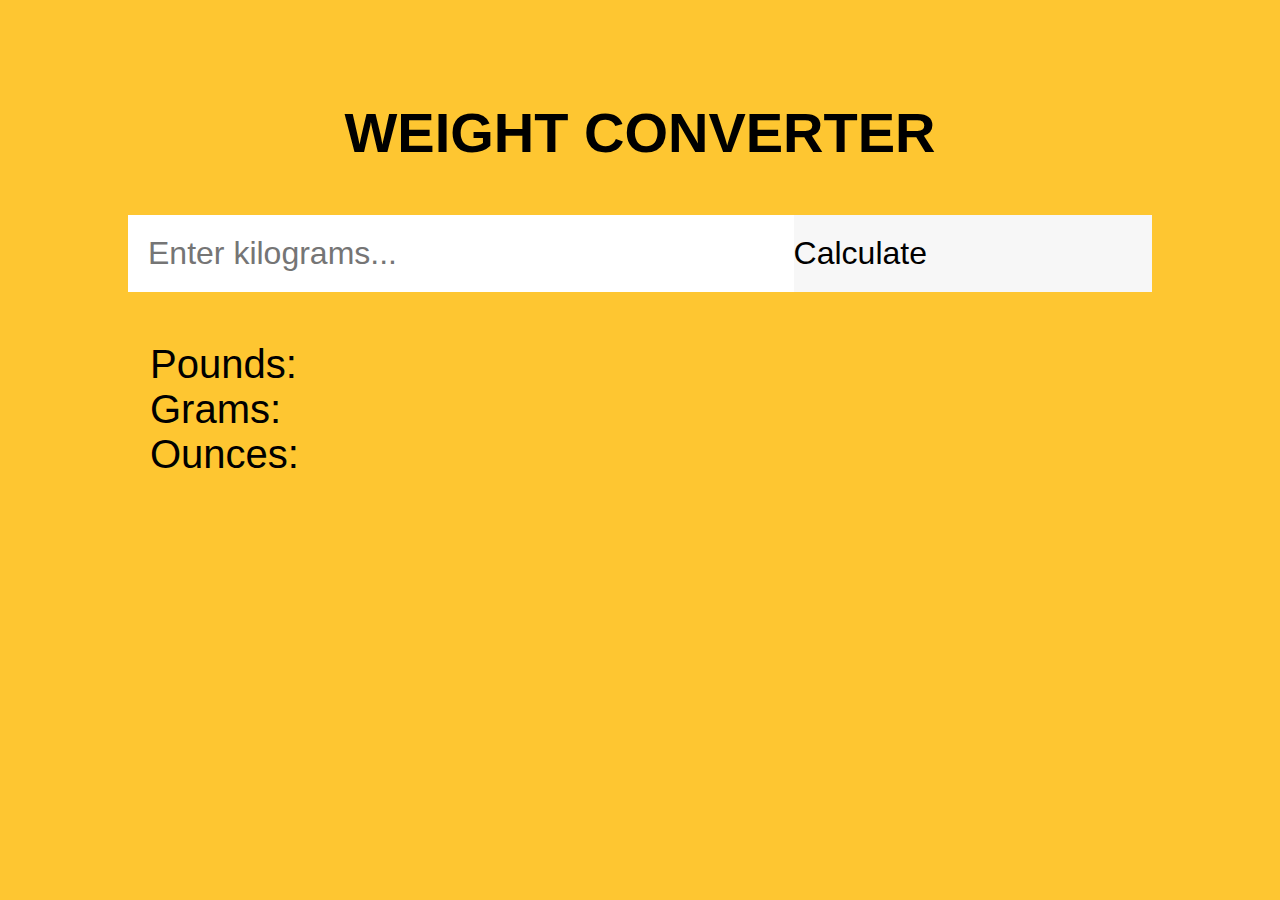
<file: JS Tasks 2/JS Tasks/Task 1/Index.html>
<!DOCTYPE html>
<html lang="en">
  <head>
    <meta charset="UTF-8" />
    <title>Weight Converter</title>
    <!-- Custom CSS -->
    <link rel="stylesheet" href="style.css" />
    <!-- Custom JS -->
    <script defer src="./script.js"></script>
  </head>
  <body>
    <header>
      <!-- Header code-->
    </header>

    <main>
      <div class="wrapper">
        <h1 class="headline">Weight Converter</h1>
        <!-- Users input -->
        <form>
          <input type="text" id="search" placeholder="Enter kilograms..." />
          <input type="text" id="submit-btn" value="Calculate" onclick="getInput()" />
          <!-- <button id="button" onclick="getInput()">Calculate</button> -->
        </form>

        <!-- Place for output after form submission -->

        <div id="output">
          <p>Pounds: <span id="Pounds"></span></p>
          <p>Grams: <span id="Grams"></span></p>
          <p>Ounces: <span id="Ounces"></span></p>
        <!-- <p>Grams: <span id="Grams"></span></p>
 
        <p>Ounces: <span id="Ounces"></span></p> -->
        </div>
      </div>
  
    </main>

    <footer>
      <!-- Footer code -->
    </footer>
  </body>
</html>
</file>
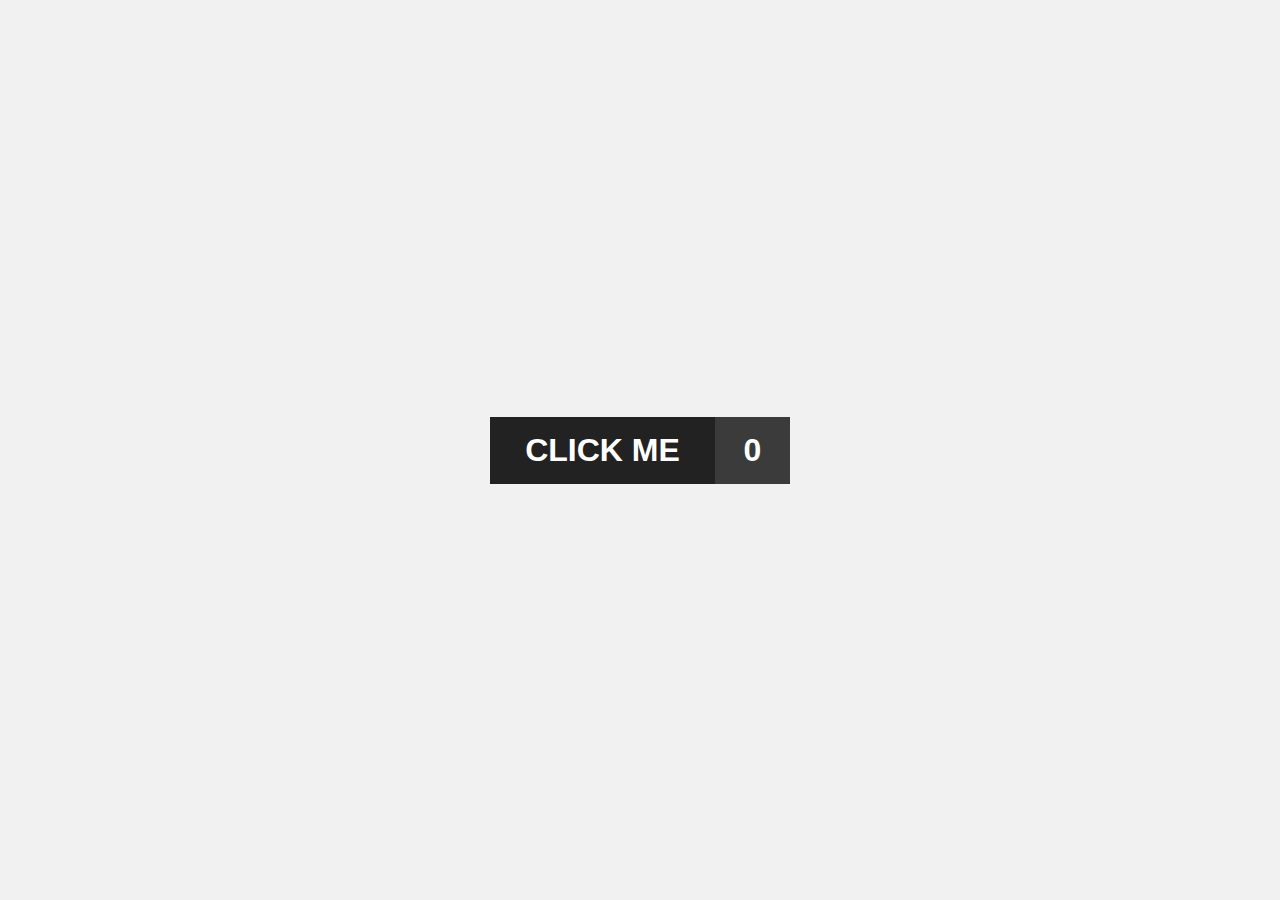
<file: JS Tasks 2/JS Tasks/Task 2/index.html>
<!DOCTYPE html>
<html lang="en">
  <head>
    <meta charset="UTF-8" />
    <title>Change button state</title>
    <!-- Custom CSS -->
    <link rel="stylesheet" href="./style.css" />
    <!-- Custom JS -->
    <script defer src="./script.js"></script>
  </head>
  <body>
    <header>
      <!-- Header code-->
    </header>

    <main>
      <div class="wrapper">
        <div class="btn">
          <div id="btn__element" onclick="clickQty()">CLICK ME</div>
          <div id="btn__state" >0</div>
        </div>
      </div>
    </main>

    <footer>
      <!-- Footer code -->
    </footer>
  </body>
</html>
</file>
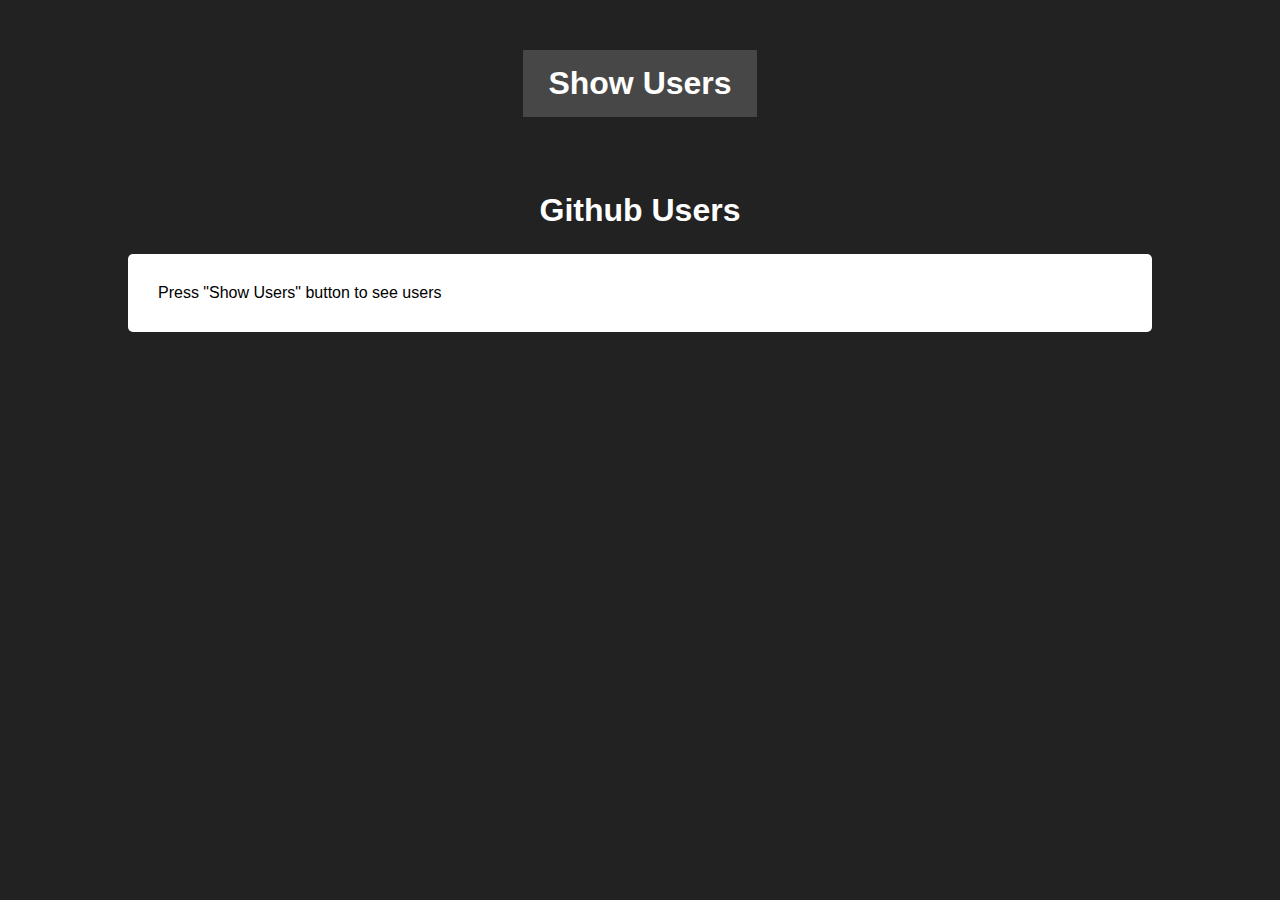
<file: JS Tasks 2/JS Tasks/Task 3/index.html>
<!DOCTYPE html>
<html lang="en">
  <head>
    <meta charset="UTF-8" />
    <title>Show Github users</title>
    <!-- Custom CSS -->
    <link rel="stylesheet" href="./style.css" />
    <!-- Custom JS -->
    <script defer src="./script.js"></script>
  </head>
  <body>
    <header>
      <!-- Header code-->
    </header>

    <main>
      <div class="wrapper">
        <div class="btn-container">
          <button id="btn" onclick="showUsers()">Show Users</button>
        </div>
        <div class="output-cointainer">
          <h1>Github Users</h1>
          <div id="output">
            <!-- Results goes here -->
            <p id="message" class="test">Press "Show Users" button to see users</p>
          </div>
        </div>
      </div>
    </main>

    <footer>
      <!-- Footer code -->
    </footer>
  </body>
</html>
</file>
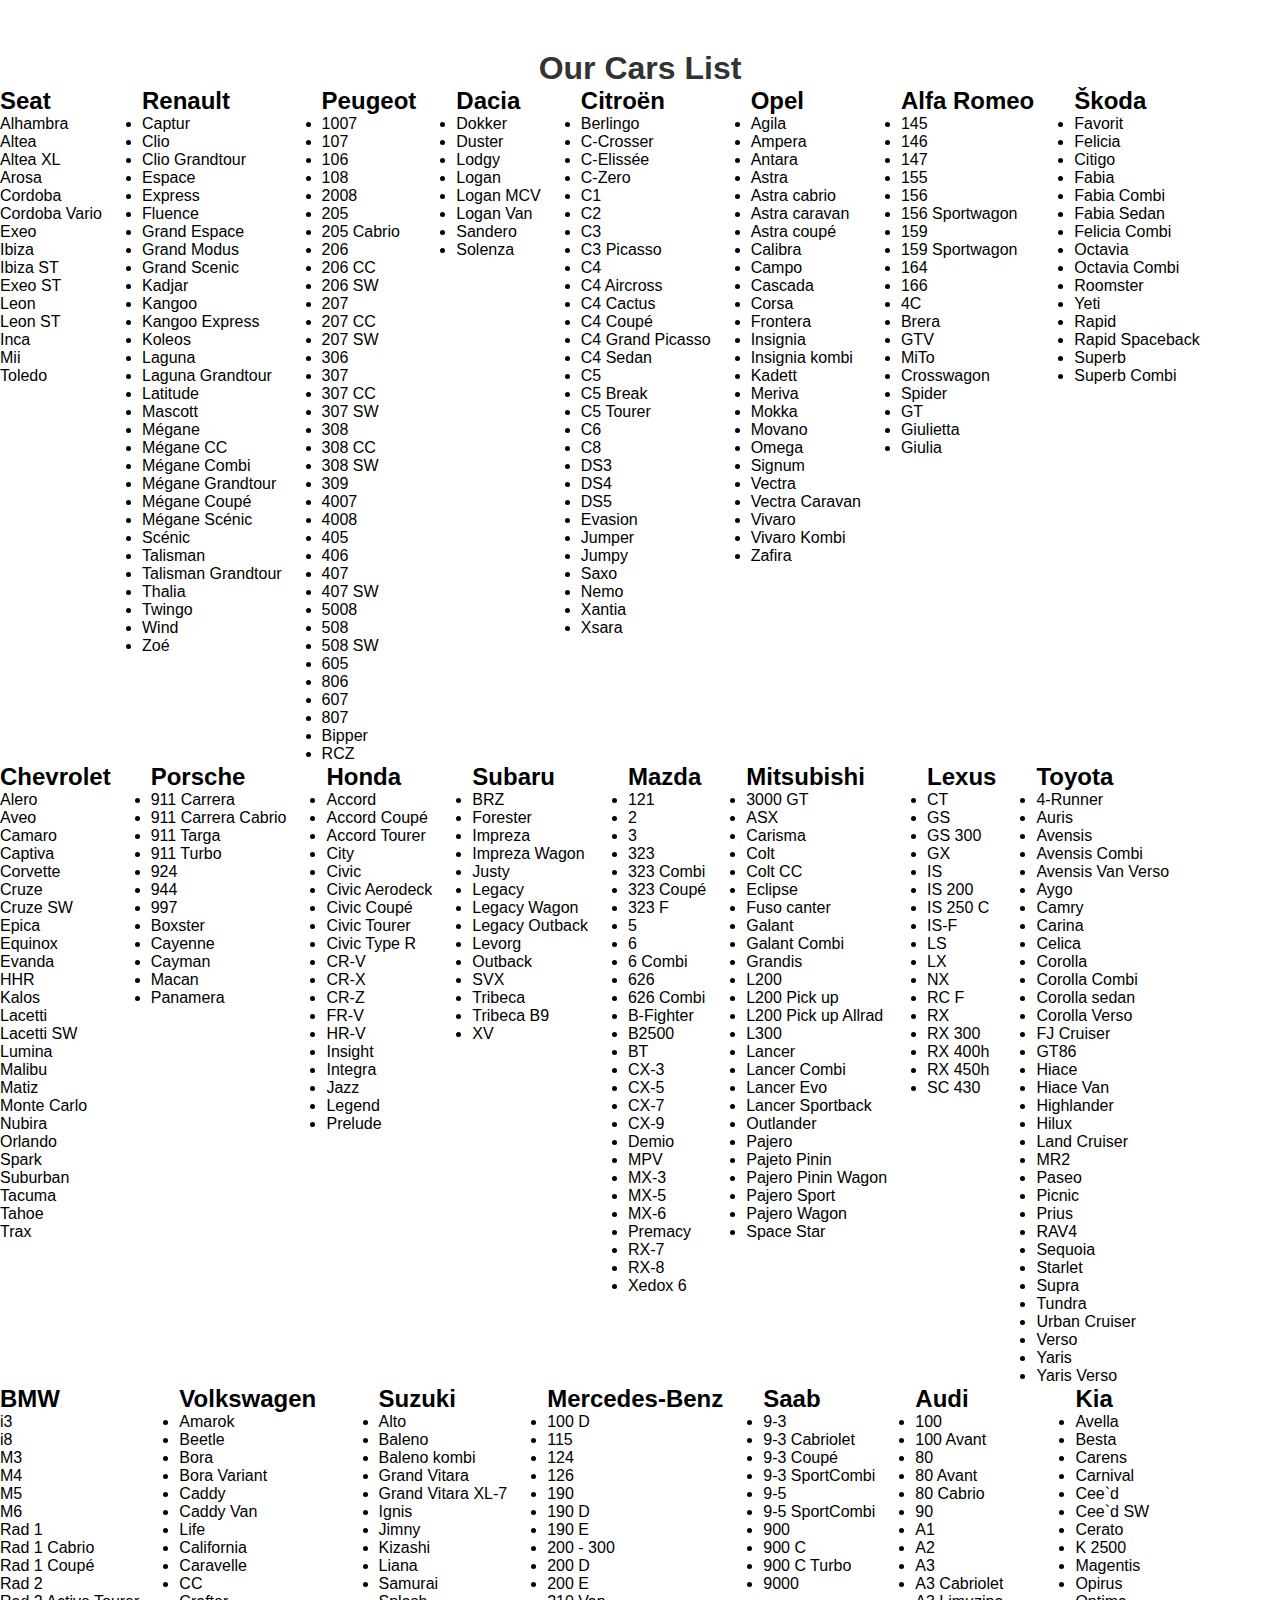
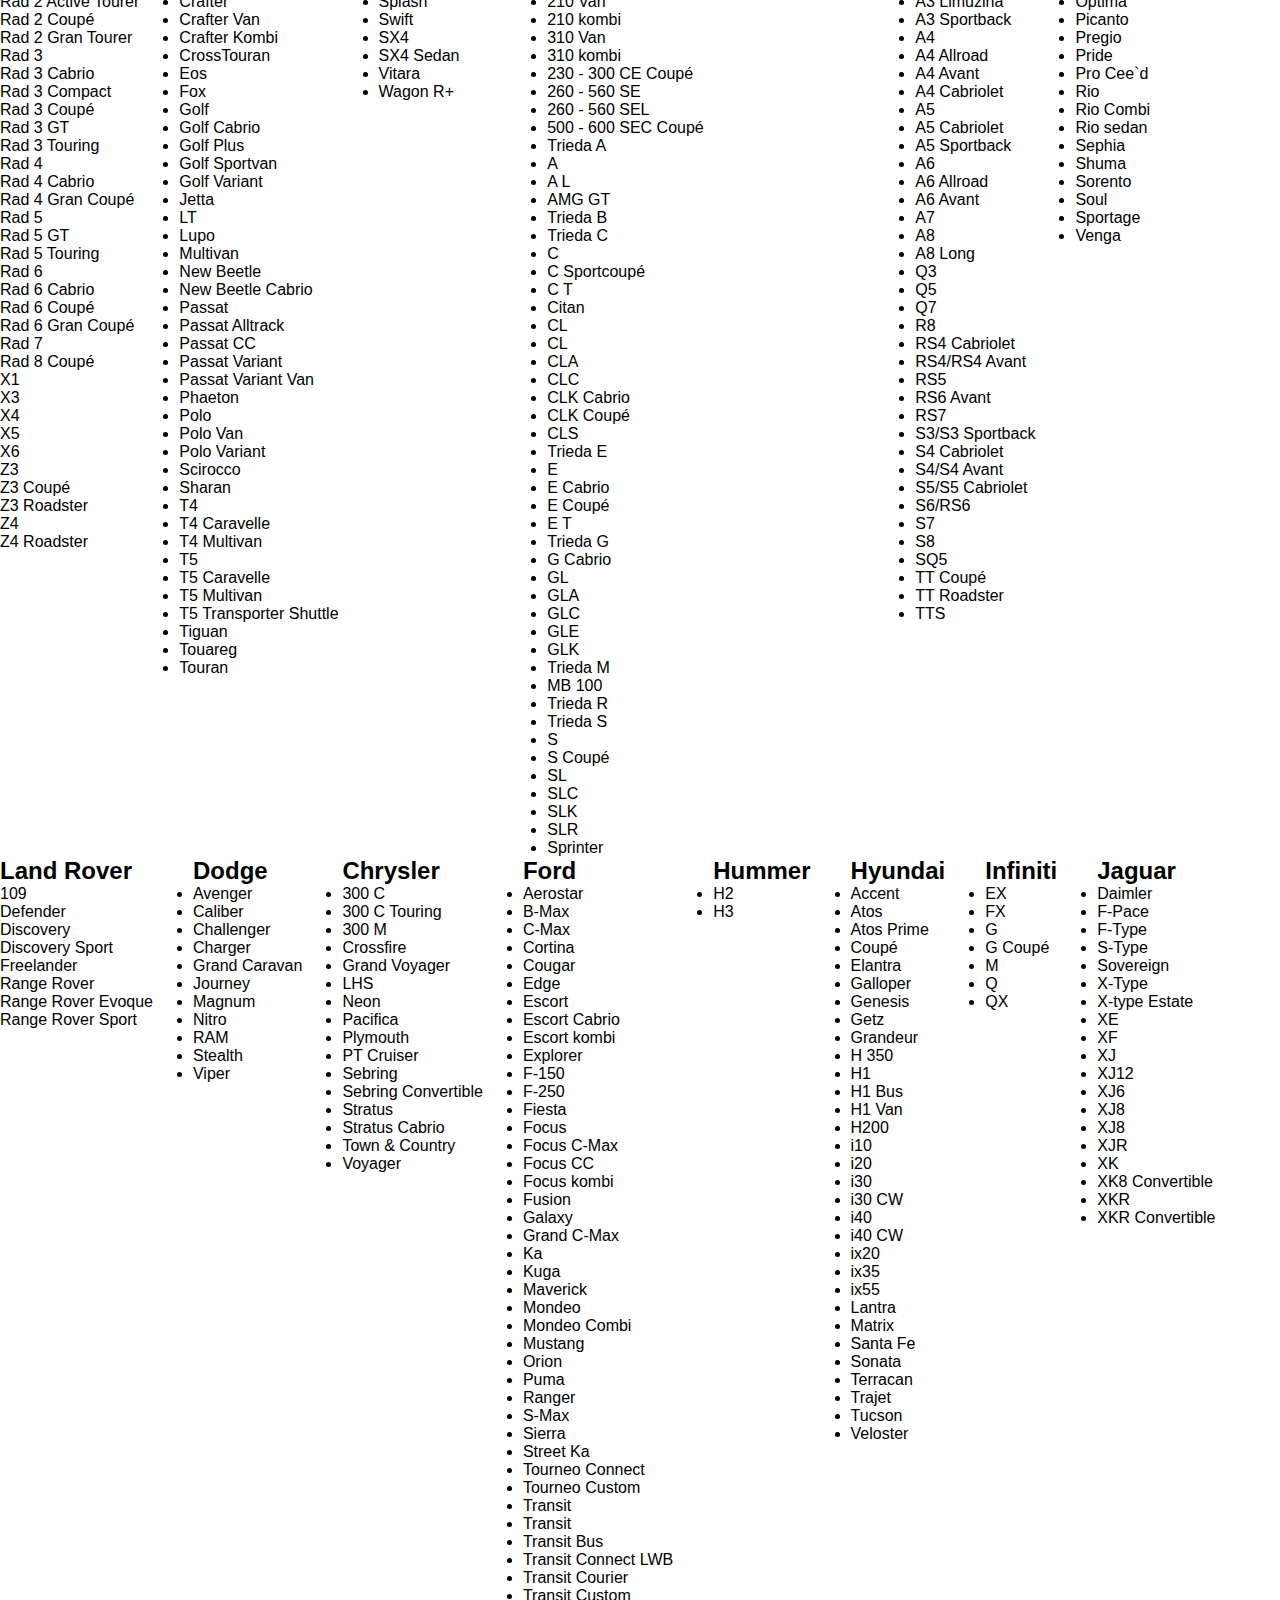
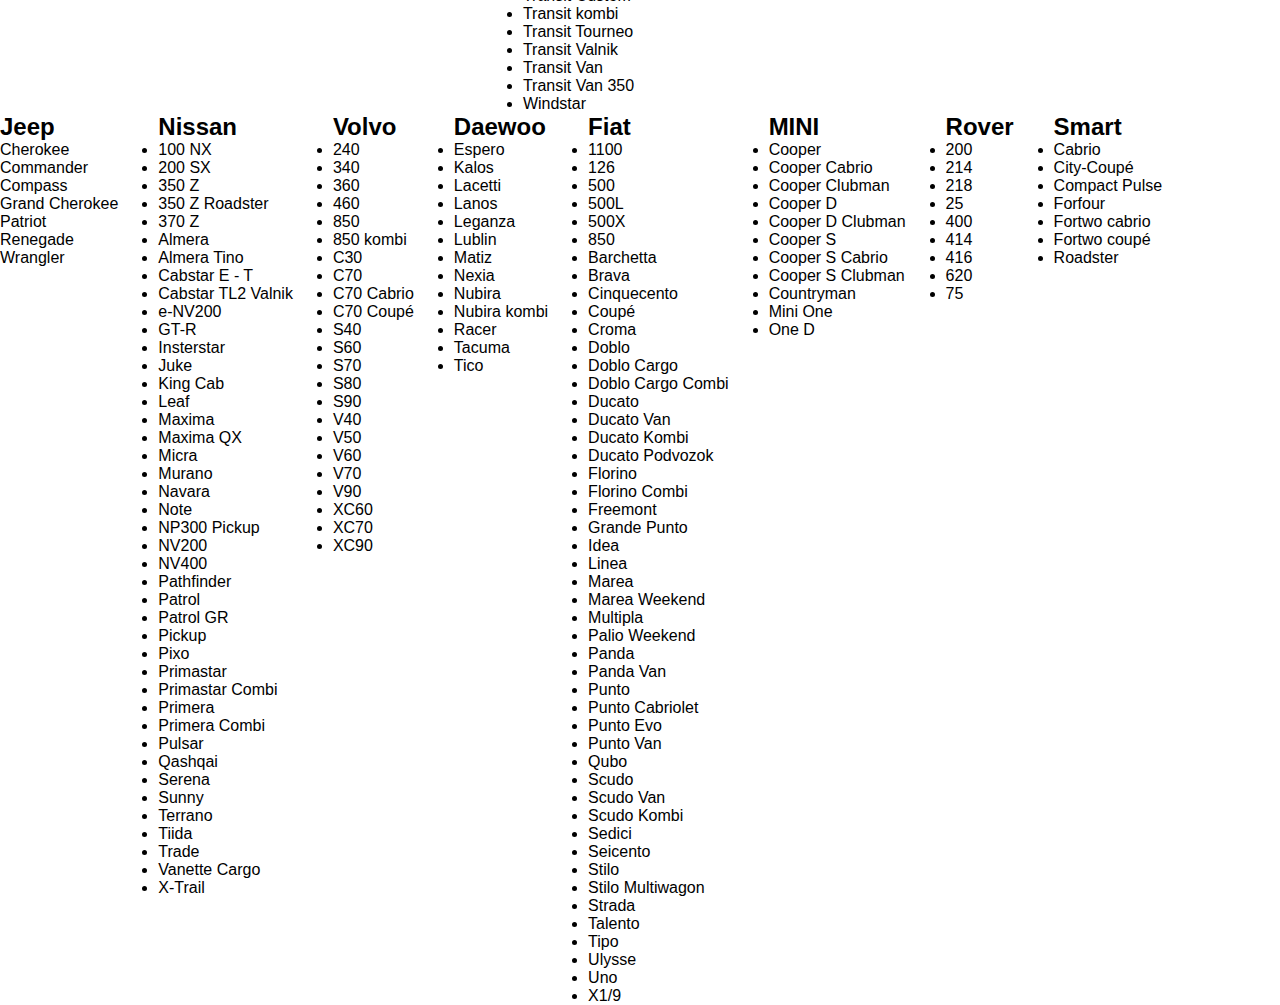
<file: JS Tasks 2/JS Tasks/Task 4/Index.html>
<!DOCTYPE html>
<html lang="en">
  <head>
    <meta charset="UTF-8" />
    <title>Cars list</title>
    <!-- Custom CSS -->
    <link rel="stylesheet" href="./style.css" />
    <!-- Custom JS -->
    <script defer src="./script.js"></script>
  </head>
  <body>
    <header>
      <!-- Header code-->
    </header>

    
    <main>
      <div class="wrapper">
        <div class="container">
          <h1>Our Cars List</h1>
          <div id="output">
            <!-- Results goes here -->
          </div>
        </div>
      </div>
    </main>
    <section>
      
    </section>

    <footer>
      <!-- Footer code -->
    </footer>
  </body>
</html>
</file>
<file: JS Tasks 2/JS Tasks/Task 1/style.css>
/* Resets */
* {
  margin: 0;
  padding: 0;
  box-sizing: border-box;
  font-family: 'Trebuchet MS', 'Lucida Sans Unicode', 'Lucida Grande',
    'Lucida Sans', Arial, sans-serif;
}

/* Mobile first */
.wrapper {
  min-height: 100vh;
  min-width: calc(100vw - (100vw - 100%));
  background-color: #fec631;
}

.headline {
  padding-top: 100px;
  font-size: 2.5em;
  text-align: center;
  color: #000;
  text-transform: uppercase;
}

form {
  max-width: 80%;
  margin: 50px auto;
  display: flex;
  flex-wrap: wrap;
}

#search {
  width: 65%;
  margin: 0;
  padding: 20px;
  outline: 0;
  border: 0;
  font-size: 1.1em;
}

#submit-btn {
  width: 35%;
  background-color: #f7f7f7;
  border: 0;
  outline: 0;
  font-size: 1.1em;
}

#submit-btn:hover {
  cursor: pointer;
  background-color: #000;
  color: #fff;
}

#output {
margin-left: 150px;
font-size: 2.5em

}

/* Tablet */
@media screen and (min-width: 768px) {
  .headline {
    font-size: 3.5em;
  }

  #search,
  #submit-btn {
    font-size: 2em;
  }
}
</file>
<file: JS Tasks 2/JS Tasks/Task 2/style.css>
/* Resets */
* {
  margin: 0;
  padding: 0;
  box-sizing: border-box;
  font-family: 'Trebuchet MS', 'Lucida Sans Unicode', 'Lucida Grande',
    'Lucida Sans', Arial, sans-serif;
}

/* Mobile first */
.wrapper {
  min-height: 100vh;
  min-width: calc(100vw - (100vw - 100%));
  display: flex;
  justify-content: center;
  align-items: center;
  background-color: #f1f1f1;
}

.btn {
  width: 300px;
  display: flex;
  justify-content: center;
  flex-wrap: wrap;
}
#btn__element {
  width: 75%;
  padding: 15px 25px;
  background-color: #222;
  border: #222;
  color: #fff;
  font-weight: bold;
  font-size: 2em;
  text-align: center;
}

#btn__element:hover {
  cursor: pointer;
  background-color: rgb(59, 59, 59);
}

#btn__state {
  width: 25%;
  padding: 15px 25px;
  background-color: rgb(59, 59, 59);
  border: #222;
  color: #fff;
  font-weight: bold;
  font-size: 2em;
  text-align: center;
}
</file>
<file: JS Tasks 2/JS Tasks/Task 3/style.css>
/* Resets */
* {
  margin: 0;
  padding: 0;
  box-sizing: border-box;
  font-family: 'Trebuchet MS', 'Lucida Sans Unicode', 'Lucida Grande',
    'Lucida Sans', Arial, sans-serif;
}

/* Mobile first */
.wrapper {
  min-height: 100vh;
  min-width: calc(100vw - (100vw - 100%));
  display: flex;
  flex-direction: column;
  align-items: center;
  background-color: #222;
}

.btn-container {
  width: 100%;
  display: flex;
  flex-direction: column;
  align-items: center;
}

.btn-container #btn {
  margin: 50px 0;
  padding: 15px 25px;
  background-color: #474747;
  border: #222;
  color: #fff;
  font-weight: bold;
  font-size: 2em;
  text-align: center;
}

.btn-container #btn:hover {
  cursor: pointer;
  opacity: 0.9;
}

.output-cointainer {
  width: 100%;
  margin: 25px 0;
  display: flex;
  flex-direction: column;
  align-items: center;
}

.output-cointainer h1 {
  color: #fff;
}

.output-cointainer #output {
  width: 80%;
  margin-top: 25px;
  padding: 30px;
  border-radius: 5px;
  background-color: #fff;
}
</file>
<file: JS Tasks 2/JS Tasks/Task 4/style.css>
/* Resets */
* {
  margin: 0;
  padding: 0;
  box-sizing: border-box;
  font-family: 'Trebuchet MS', 'Lucida Sans Unicode', 'Lucida Grande',
    'Lucida Sans', Arial, sans-serif;
}

/* Mobile first */
.wrapper {
  min-height: 100vh;
  min-width: calc(100vw - (100vw - 100%));
  display: flex;
  flex-direction: column;
  align-items: center;
}

.container {
  width: 100%;
  display: flex;
  flex-direction: column;
  align-items: center;
}

.container h1 {
  margin-top: 50px;
  color: #333;
}

#output {
  display: flex;
  flex-wrap: wrap;
  column-gap: 40px;
}
</file>
